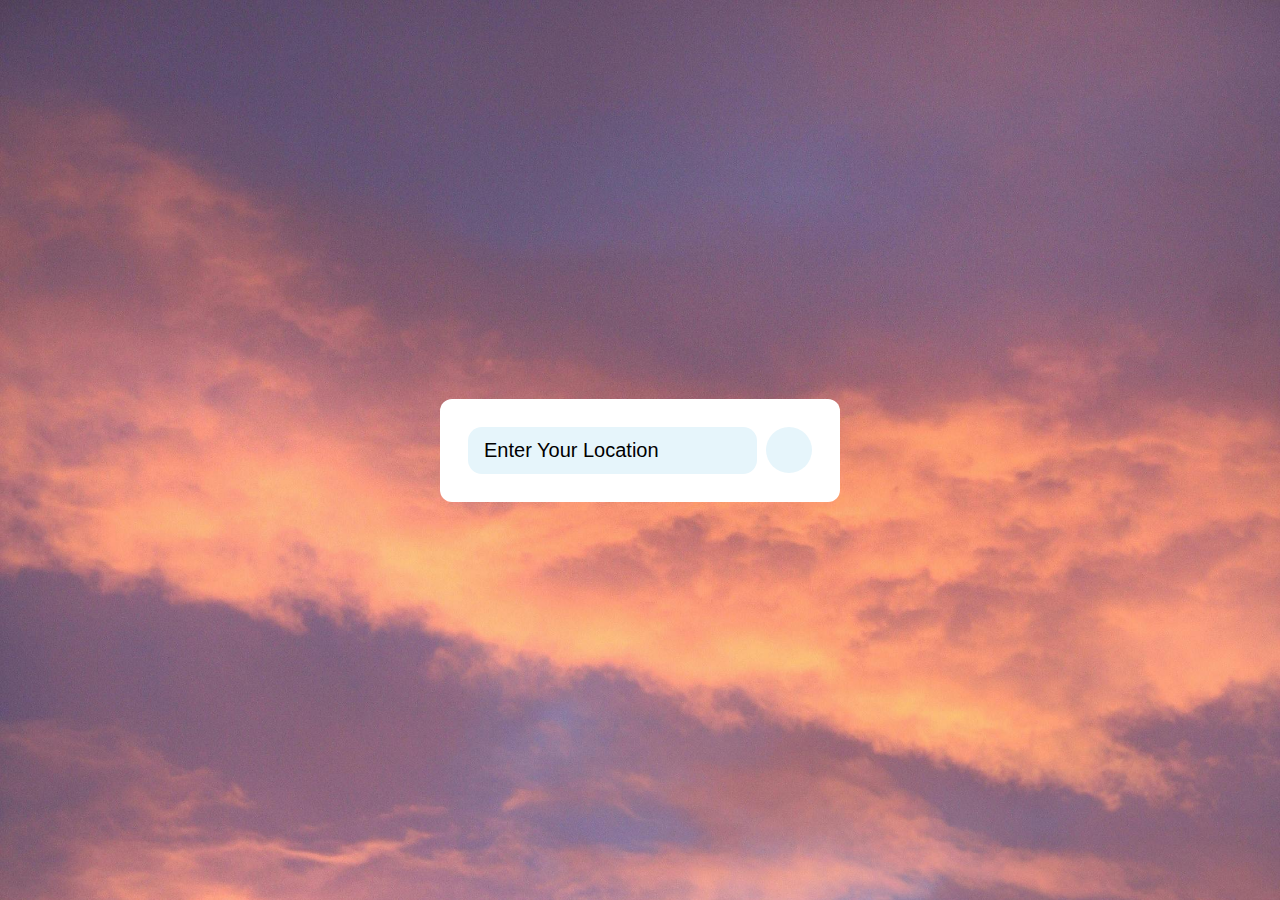
<file: index.html>
<!DOCTYPE html>
<html lang="en">
<head>
    <meta charset="UTF-8">
    <meta name="viewport" content="width=device-width, initial-scale=1.0">
    <title>Weather website</title>
    <link rel="stylesheet" href="style.css">
</head>
<body>
    <div class="container">
        <div class="header">
            <div class="search-box">
                <input type="text" placeholder="Enter your location" class="input-box">

                <button class="fa-solid fa-magnifying-glass" id="searchBtn"></button>
            </div>
        </div>

        <div class="location-not-found">
            <h1>Sorry, Location not found!!!</h1>
            <img src="404.png" alt="404 Error">
        </div>

        <div class="weather-body">
            <img src="cloud.png" alt="Weather Image" class="weather-img">

            <div class="weather-box">
                <p class="temperature">0 <sup>°C</sup></p>
                <p class="description">light rain</p>
            </div>

            <div class="weather-details">
                <div class="humidity">
                    <i class="fa-sharp fa-solid fa-droplet"></i>
                    <div class="text">
                        <span id="humidity">45%</span>
                        <p>Humidity</p>
                    </div>
                </div>

                <div class="wind">
                    <i class="fa-solid fa-wind"></i>
                    <div class="text">
                        <span id="wind-speed">12Km/H</span>
                        <p>Wind Speed</p>
                    </div>
                </div>
            </div>
        </div>
    </div>

    <script src="app.js"></script>
    <link rel="stylesheet" href="https://cdnjs.cloudflare.com/ajax/libs/font-awesome/6.5.1/css/all.min.css" integrity="sha512-DTOQO9RWCH3ppGqcWaEA1BIZOC6xxalwEsw9c2QQeAIftl+Vegovlnee1c9QX4TctnWMn13TZye+giMm8e2LwA==" crossorigin="anonymous" referrerpolicy="no-referrer" />
</body>
</html>
</file>
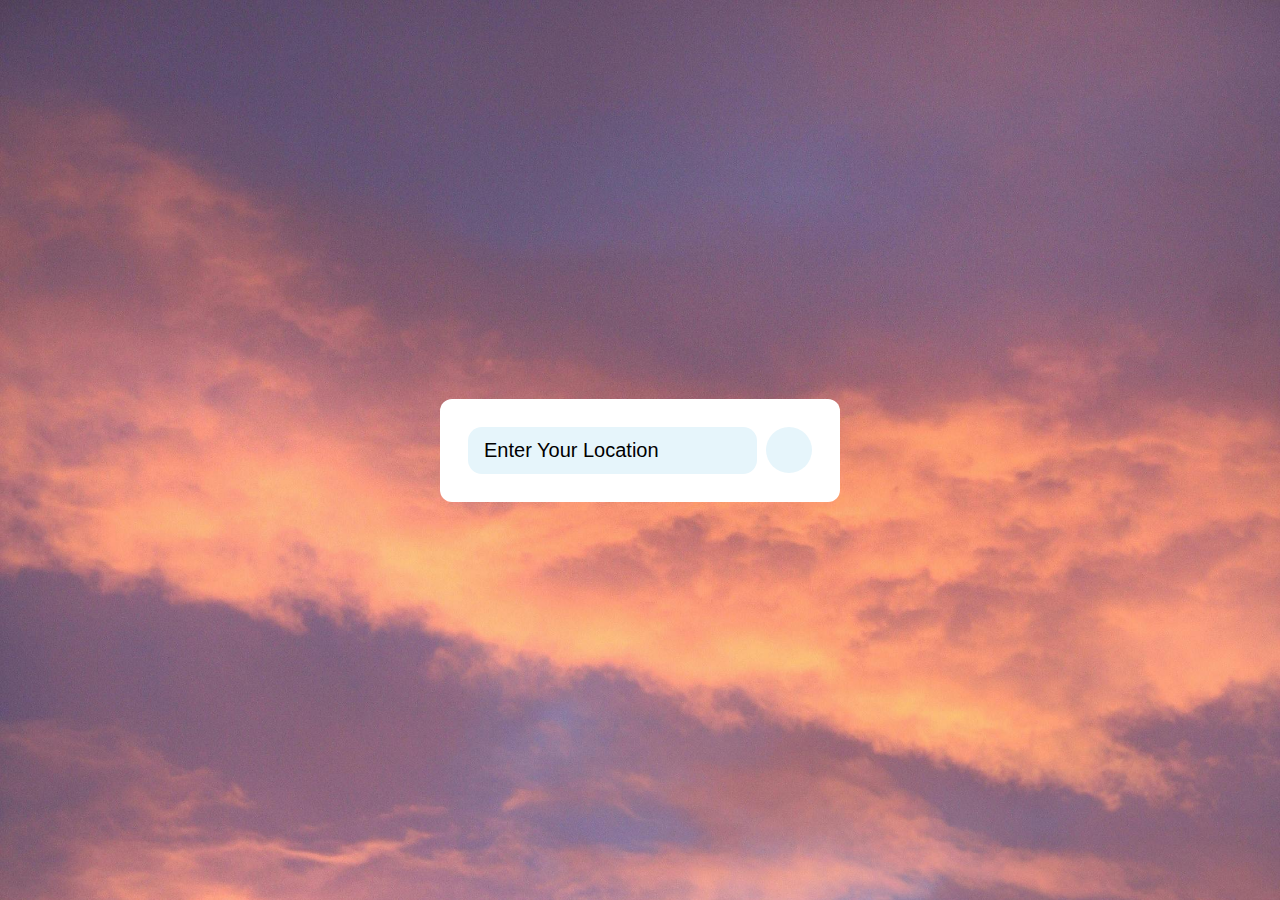
<file: weatther.html>
<!DOCTYPE html>
<html lang="en">
<head>
    <meta charset="UTF-8">
    <meta name="viewport" content="width=device-width, initial-scale=1.0">
    <title>Weather website</title>
    <link rel="stylesheet" href="weather.css">
</head>
<body>
    <div class="container">
        <div class="header">
            <div class="search-box">
                <input type="text" placeholder="Enter your location" class="input-box">

                <button class="fa-solid fa-magnifying-glass" id="searchBtn"></button>
            </div>
        </div>

        <div class="location-not-found">
            <h1>Sorry, Location not found!!!</h1>
            <img src="404.png" alt="404 Error">
        </div>

        <div class="weather-body">
            <img src="cloud.png" alt="Weather Image" class="weather-img">

            <div class="weather-box">
                <p class="temperature">0 <sup>°C</sup></p>
                <p class="description">light rain</p>
            </div>

            <div class="weather-details">
                <div class="humidity">
                    <i class="fa-sharp fa-solid fa-droplet"></i>
                    <div class="text">
                        <span id="humidity">45%</span>
                        <p>Humidity</p>
                    </div>
                </div>

                <div class="wind">
                    <i class="fa-solid fa-wind"></i>
                    <div class="text">
                        <span id="wind-speed">12Km/H</span>
                        <p>Wind Speed</p>
                    </div>
                </div>
            </div>
        </div>
    </div>

    <script src="weather.js"></script>
    <link rel="stylesheet" href="https://cdnjs.cloudflare.com/ajax/libs/font-awesome/6.5.1/css/all.min.css" integrity="sha512-DTOQO9RWCH3ppGqcWaEA1BIZOC6xxalwEsw9c2QQeAIftl+Vegovlnee1c9QX4TctnWMn13TZye+giMm8e2LwA==" crossorigin="anonymous" referrerpolicy="no-referrer" />
</body>
</html>
</file>
<file: style.css>
*{
    margin: 0;
    padding: 0;
    box-sizing: border-box;
    border: none;
    outline: none;
    font-family: sans-serif;
}

body{
    min-height: 100vh;
    display: flex;
    justify-content: center;
    align-items: center;
    background-image: url("bck.jpg");
    background-size: cover;
}

.container{
    width: 400px;
    height: min-content;
    background-color: white ;
    border-radius: 12px;
    padding: 28px;
}

.search-box{
    width: 100%;
    height: min-content;
    display: flex;
    justify-content: space-between;
    align-items: center;
}

.search-box input{
    width: 84%;
    font-size: 20px;
    text-transform: capitalize;
    color: #000;
    background-color: #e6f5fb;
    padding: 12px 16px;
    border-radius: 14px;
}

.search-box input::placeholder{
    color: #000;
}

.search-box button{
    width: 46px;
    height: 46px;
    background-color: #e6f5fb;
    border-radius: 50%;
    cursor: pointer;
    font-size: 20px;
}

.search-box button:hover{
    color: #000;
    background-color: #ababab;
}

.weather-body{
    justify-content: center;
    align-items: center;
    flex-direction: column;
    margin-block: 20px;
    display: none;
}
.weather-body img{
    width: 60%;
}

.weather-box{
    margin-block: 20px;
    text-align: center;
}

.weather-box .temperature{
    font-size: 40px;
    font-weight: 800;
    position: relative;
}

.weather-box .temperature sup{
    font-size: 20px;
    position: absolute;
    font-weight: 600;
}

.weather-box .description{
    font-size: 20px;
    font-weight: 700;
    text-transform: capitalize;
}

.weather-details{
    width: 100%;
    display: flex;
    justify-content: space-between;
    margin-top: 30px;
}

.humidity, .wind{
    display: flex;
    align-items: center;
}

.humidity{
    margin-left: 20px;
}

.wind{
    margin-right: 20px;
}

.weather-details i{
    font-size: 36px;
}

.weather-details .text{
    margin-left: 10px;
    font-size: 16px;
}

.text span{
    font-size: 20px;
    font-weight: 700;
}

.location-not-found{
    margin-top: 20px;
    display: none;
    align-items: center;
    justify-content: center;
    flex-direction: column;
}

.location-not-found h1{
    font-size: 20px;
    color:black;
    margin-block-end: 15px;
}
.location-not-found img{
    width: 100%;
    border-radius: 20px;
}
</file>
<file: weather.css>
*{
    margin: 0;
    padding: 0;
    box-sizing: border-box;
    border: none;
    outline: none;
    font-family: sans-serif;
}

body{
    min-height: 100vh;
    display: flex;
    justify-content: center;
    align-items: center;
    background-image: url("bck.jpg");
    background-size: cover;
}

.container{
    width: 400px;
    height: min-content;
    background-color: white ;
    border-radius: 12px;
    padding: 28px;
}

.search-box{
    width: 100%;
    height: min-content;
    display: flex;
    justify-content: space-between;
    align-items: center;
}

.search-box input{
    width: 84%;
    font-size: 20px;
    text-transform: capitalize;
    color: #000;
    background-color: #e6f5fb;
    padding: 12px 16px;
    border-radius: 14px;
}

.search-box input::placeholder{
    color: #000;
}

.search-box button{
    width: 46px;
    height: 46px;
    background-color: #e6f5fb;
    border-radius: 50%;
    cursor: pointer;
    font-size: 20px;
}

.search-box button:hover{
    color: #000;
    background-color: #ababab;
}

.weather-body{
    justify-content: center;
    align-items: center;
    flex-direction: column;
    margin-block: 20px;
    display: none;
}
.weather-body img{
    width: 60%;
}

.weather-box{
    margin-block: 20px;
    text-align: center;
}

.weather-box .temperature{
    font-size: 40px;
    font-weight: 800;
    position: relative;
}

.weather-box .temperature sup{
    font-size: 20px;
    position: absolute;
    font-weight: 600;
}

.weather-box .description{
    font-size: 20px;
    font-weight: 700;
    text-transform: capitalize;
}

.weather-details{
    width: 100%;
    display: flex;
    justify-content: space-between;
    margin-top: 30px;
}

.humidity, .wind{
    display: flex;
    align-items: center;
}

.humidity{
    margin-left: 20px;
}

.wind{
    margin-right: 20px;
}

.weather-details i{
    font-size: 36px;
}

.weather-details .text{
    margin-left: 10px;
    font-size: 16px;
}

.text span{
    font-size: 20px;
    font-weight: 700;
}

.location-not-found{
    margin-top: 20px;
    display: none;
    align-items: center;
    justify-content: center;
    flex-direction: column;
}

.location-not-found h1{
    font-size: 20px;
    color:black;
    margin-block-end: 15px;
}
.location-not-found img{
    width: 100%;
    border-radius: 20px;
}
</file>
